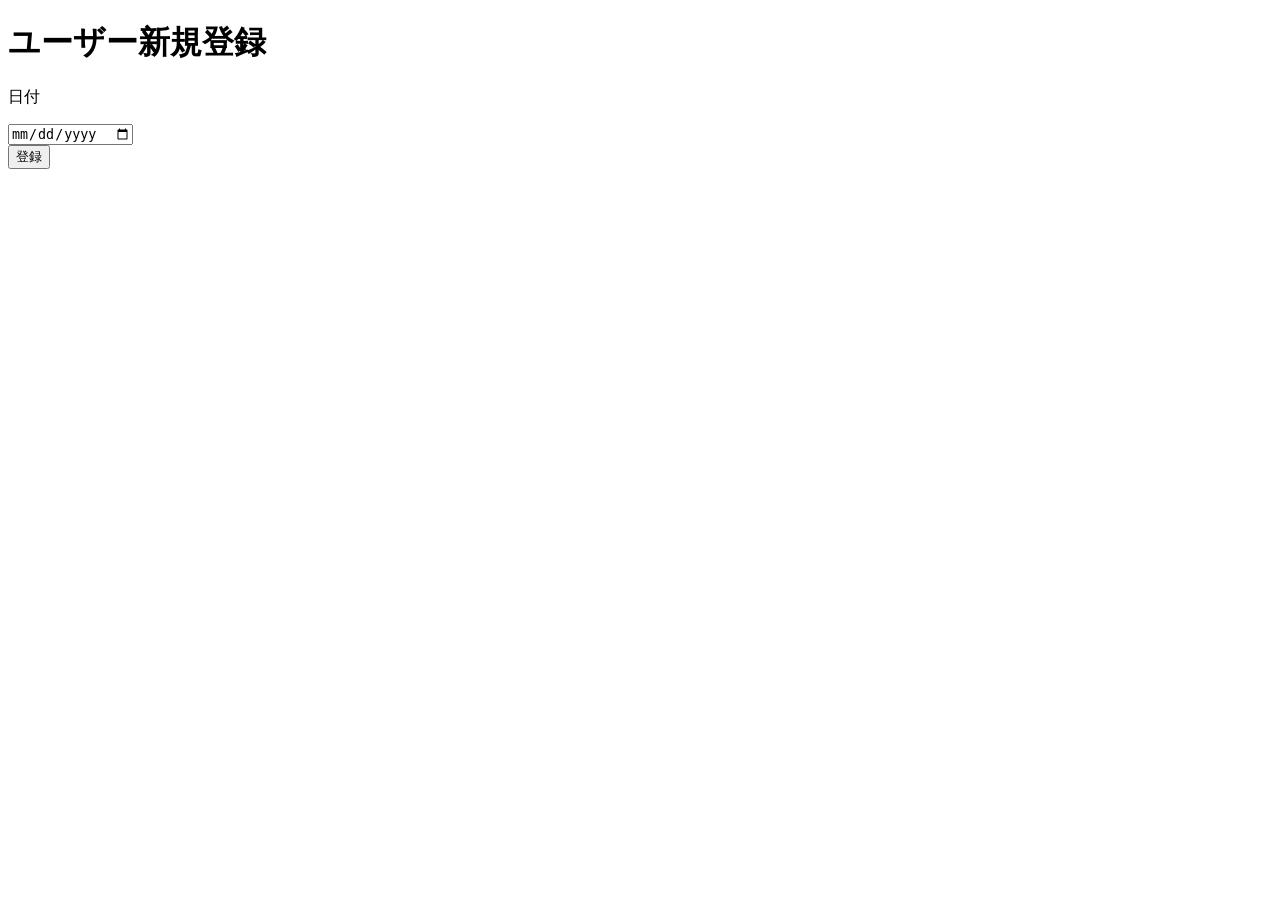
<file: 途中エラー中/demo-1/bin/main/templates/index.html>
<!DOCTYPE html>
<html xmlns:th="http://www.thymeleaf.org">
<head>
<meta charset="UTF-8">
<title>Insert title here</title>
</head>
<body>
	<div>
		<p><span th:text="${displayId}"></span></p>

		<p><span th:text="${#dates.day(displayDataDB)}"></span></p>

		<p>
			<span th:text="${#dates.month(displayDataDB)}"></span>
			<span th:text="${#dates.monthName(displayDataDB)}"></span>
			<span th:text="${#dates.monthNameShort(displayDataDB)}"></span>
		</p>

		<p><span th:text="${#dates.year(displayDataDB)}"></span></p>

		<p>
			<span th:text="${#dates.dayOfWeek(displayDataDB)}"></span>
			<span th:text="${#dates.dayOfWeekName(displayDataDB)}"></span>
			<span th:text="${#dates.dayOfWeekNameShort(displayDataDB)}"></span>
		</p>

		<p>
			<span th:text="${#dates.hour(displayDataDB)}"></span>
			<span th:text="${#dates.minute(displayDataDB)}"></span>
			<span th:text="${#dates.second(displayDataDB)}"></span>
			<span th:text="${#dates.millisecond(displayDataDB)}"></span>
		</p>
	</div>

	<div>
		<h1>ユーザー新規登録</h1>
		<form th:action="@{/add}" th:object="${requestData}" method="post">

			<p>日付</p>
			<span><input type="date" th:field="*{datadb}"></span>

			<div>
				<input type="submit" value="登録" class="btn">
			</div>
		</form>
	</div>

</body>
</html>
</file>
